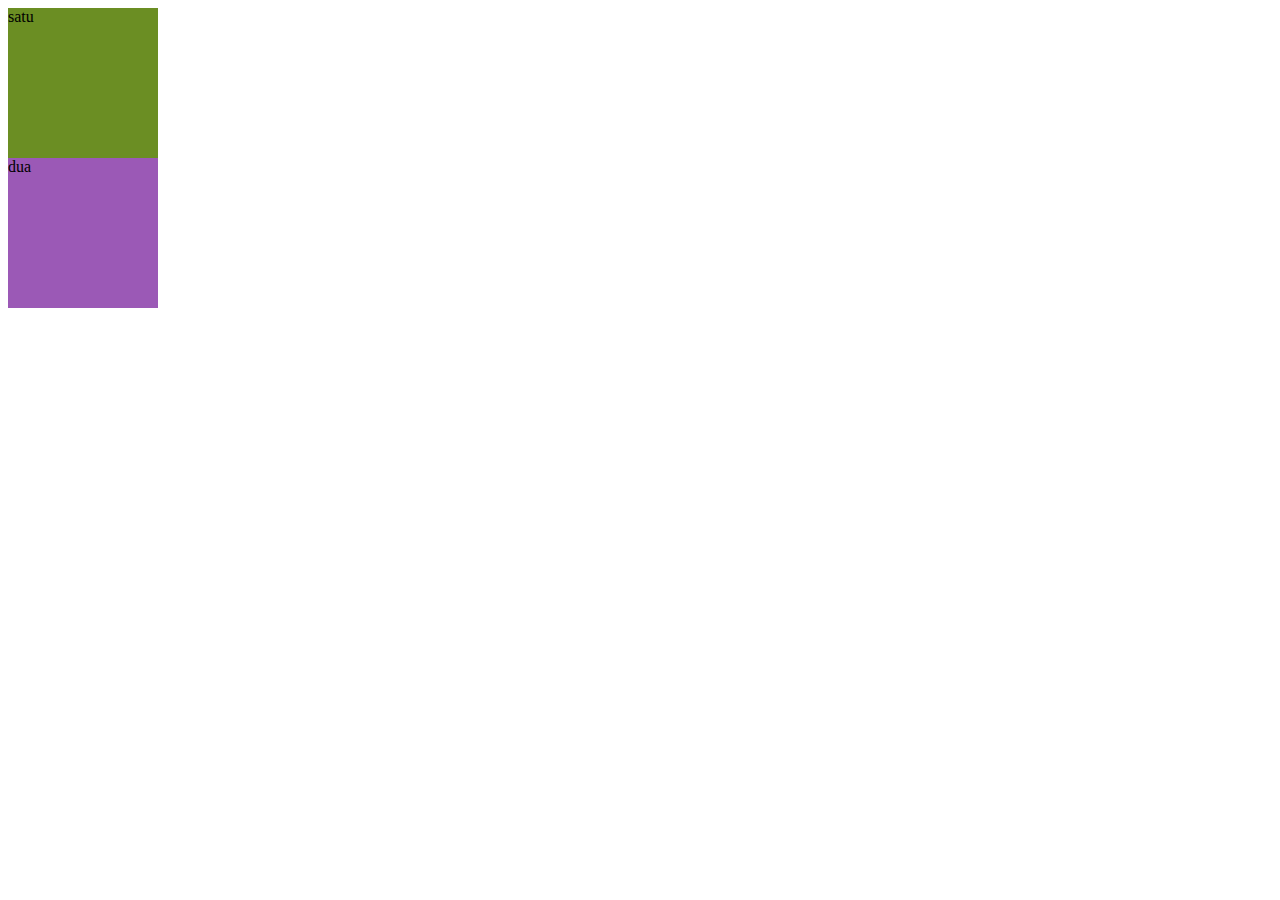
<file: index.html>
<!DOCTYPE html>
<html lang="en">
<head>
    <meta charset="UTF-8">
    <meta name="viewport" content="width=device-width, initial-scale=1.0">
    <title>Document</title>
    <link rel="stylesheet" href="inlinestylesheet.css">
</head>
<body>
    <div class="satu">satu</div>
    <div class="dua">dua</div>
</body>
</html>
</file>
<file: inlinestylesheet.css>
.satu {
    width: 150px;
    height: 150px;
    background-color: #6B8E23;
top: 20px;
left: 20px;
}

.dua {
    width: 150px;
    height: 150px;
    background-color: #9b59b6;
    top: 20px;
    left: 20px;
</file>
